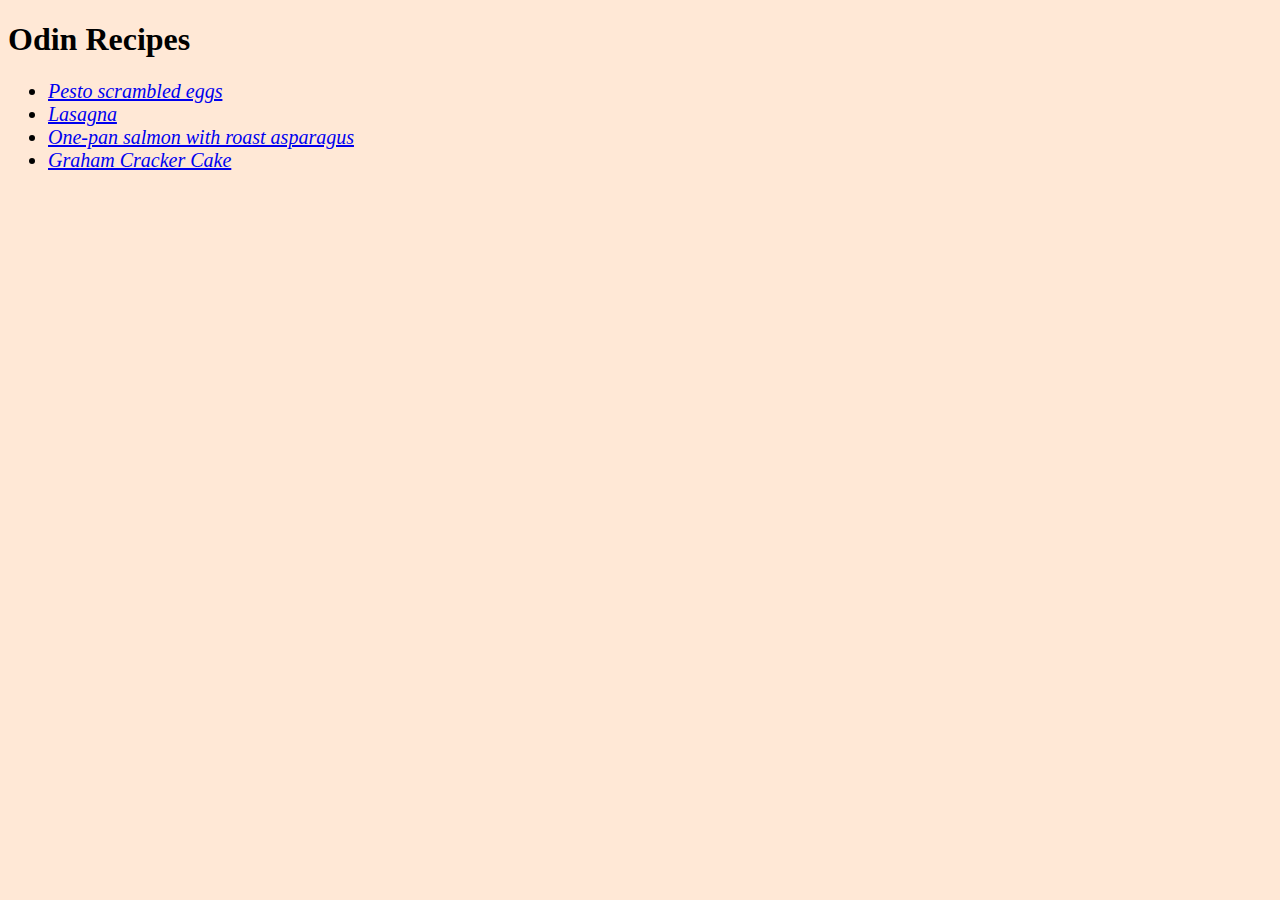
<file: index.html>
<!DOCTYPE html>
<html lang="en">
<head>
    <link rel="stylesheet" href="style.css">
    <meta charset="UTF-8">
    <meta http-equiv="X-UA-Compatible" content="IE=edge">
    <meta name="viewport" content="width=device-width, initial-scale=1.0">
    <title>Odin Recipes</title>
</head>
<body class="index-body">
    <h1 class="index-title">Odin Recipes</h1>
    <ul>
        <li class="index-list"><a href="recipes/pesto-scrambled-eggs.html"><em>Pesto scrambled eggs</em></a></li>
        <li class="index-list"><a href="recipes/lasagna.html"><em>Lasagna</em></a></li>
        <li class="index-list"><a href="recipes/one-pan-salmon-with-roast-asparagus.html"><em>One-pan salmon with roast asparagus</em></a></li>
        <li class="index-list"><a href="recipes/graham-cracker-cake.html"><em>Graham Cracker Cake</em></a></li>
    </ul>
</body>
</html>
</file>
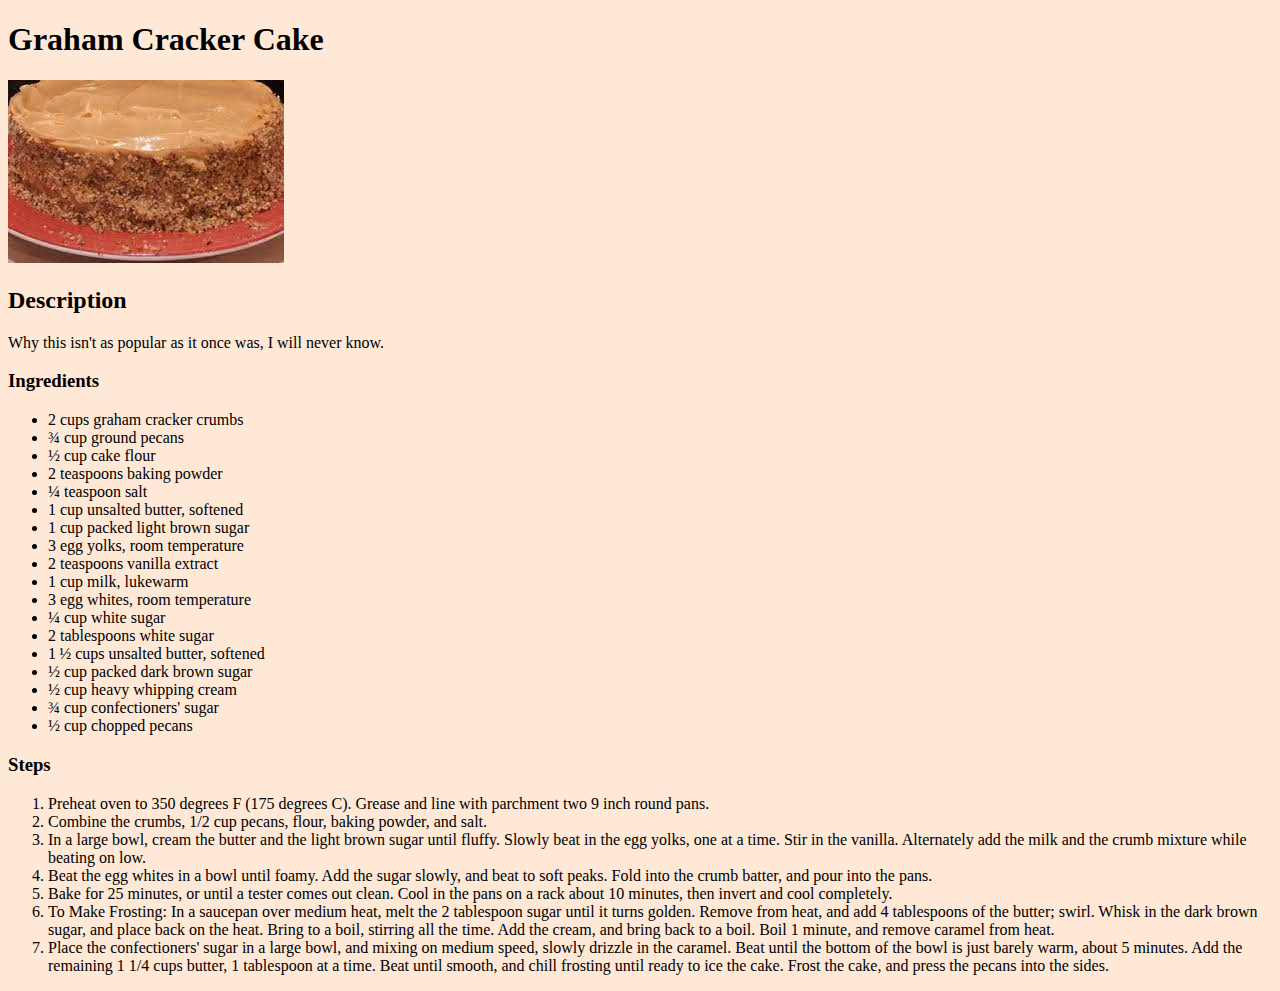
<file: recipes/graham-cracker-cake.html>
<!DOCTYPE html>
<html lang="en">
<head>
    <link rel="stylesheet" href="../style.css">
    <meta charset="UTF-8">
    <meta http-equiv="X-UA-Compatible" content="IE=edge">
    <meta name="viewport" content="width=device-width, initial-scale=1.0">
    <title>Graham Cracker Cake</title>
</head>
<body>
    <h1 class="recipe-title">Graham Cracker Cake</h1>
    <div class="image">
    <img src="images/graham-cracker-cake.jpeg">
    </div>
    <h2>Description</h2>
    <p>Why this isn't as popular as it once was, I will never know. </p>
    <h3>Ingredients</h3>
    <ul>
        <li>2 cups graham cracker crumbs </li>
        <li>¾ cup ground pecans </li>
        <li>½ cup cake flour </li>
        <li>2 teaspoons baking powder </li>
        <li>¼ teaspoon salt </li>
        <li>1 cup unsalted butter, softened </li>
        <li>1 cup packed light brown sugar </li>
        <li>3 egg yolks, room temperature </li>
        <li>2 teaspoons vanilla extract</li>
        <li>1 cup milk, lukewarm </li>
        <li>3 egg whites, room temperature </li>
        <li>¼ cup white sugar </li>
        <li>2 tablespoons white sugar </li>
        <li>1 ½ cups unsalted butter, softened </li>
        <li>½ cup packed dark brown sugar </li>
        <li>½ cup heavy whipping cream</li>
        <li>¾ cup confectioners' sugar </li>
        <li>½ cup chopped pecans </li>
    </ul>
    <h3>Steps</h3>
    <ol>
        <li>Preheat oven to 350 degrees F (175 degrees C). Grease and line with parchment two 9 inch round pans.</li>
        <li>Combine the crumbs, 1/2 cup pecans, flour, baking powder, and salt.</li>
        <li>In a large bowl, cream the butter and the light brown sugar until fluffy. Slowly beat in the egg yolks, one at a time. Stir in the vanilla. Alternately add the milk and the crumb mixture while beating on low.</li>
        <li>Beat the egg whites in a bowl until foamy. Add the sugar slowly, and beat to soft peaks. Fold into the crumb batter, and pour into the pans.</li>
        <li>Bake for 25 minutes, or until a tester comes out clean. Cool in the pans on a rack about 10 minutes, then invert and cool completely.</li>
        <li>To Make Frosting: In a saucepan over medium heat, melt the 2 tablespoon sugar until it turns golden. Remove from heat, and add 4 tablespoons of the butter; swirl. Whisk in the dark brown sugar, and place back on the heat. Bring to a boil, stirring all the time. Add the cream, and bring back to a boil. Boil 1 minute, and remove caramel from heat.</li>
        <li>Place the confectioners' sugar in a large bowl, and mixing on medium speed, slowly drizzle in the caramel. Beat until the bottom of the bowl is just barely warm, about 5 minutes. Add the remaining 1 1/4 cups butter, 1 tablespoon at a time. Beat until smooth, and chill frosting until ready to ice the cake. Frost the cake, and press the pecans into the sides.</li>
    </ol>
</body>
</html>
</file>
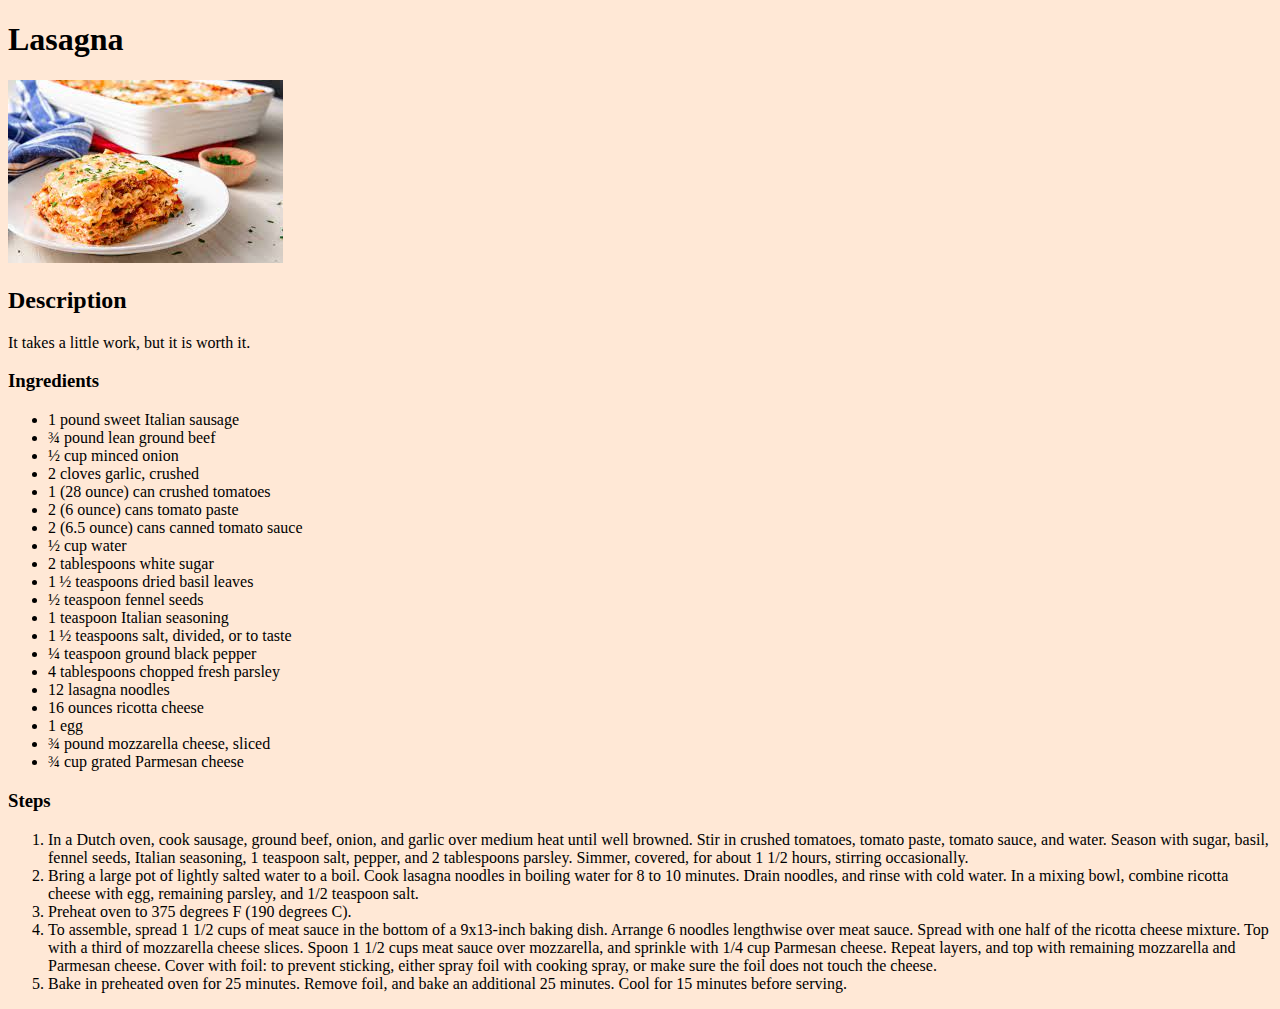
<file: recipes/lasagna.html>
<!DOCTYPE html>
<html lang="en">
<head>
    <link rel="stylesheet" href="../style.css">
    <meta charset="UTF-8">
    <meta http-equiv="X-UA-Compatible" content="IE=edge">
    <meta name="viewport" content="width=device-width, initial-scale=1.0">
    <title>Lasagna</title>
</head>
<body>
    <h1 class="recipe-title">Lasagna</h1>
    <img src="images/lasagna.jpeg">
    <h2>Description</h2>
    <p>It takes a little work, but it is worth it.</p>
    <h3>Ingredients</h3>
    <ul>
        <li>1 pound sweet Italian sausage </li>
        <li>¾ pound lean ground beef </li>
        <li>½ cup minced onion</li>
        <li>2 cloves garlic, crushed </li>
        <li>1 (28 ounce) can crushed tomatoes </li>
        <li>2 (6 ounce) cans tomato paste </li>
        <li>2 (6.5 ounce) cans canned tomato sauce </li>
        <li>½ cup water </li>
        <li>2 tablespoons white sugar </li>
        <li>1 ½ teaspoons dried basil leaves</li>
        <li>½ teaspoon fennel seeds </li>
        <li>1 teaspoon Italian seasoning </li>
        <li>1 ½ teaspoons salt, divided, or to taste </li>
        <li>¼ teaspoon ground black pepper </li>
        <li>4 tablespoons chopped fresh parsley </li>
        <li>12 lasagna noodles </li>
        <li>16 ounces ricotta cheese </li>
        <li>1 egg </li>
        <li>¾ pound mozzarella cheese, sliced</li>
        <li>¾ cup grated Parmesan cheese </li>
    </ul>
    <h3>Steps</h3>
    <ol>
        <li>In a Dutch oven, cook sausage, ground beef, onion, and garlic over medium heat until well browned. Stir in crushed tomatoes, tomato paste, tomato sauce, and water. Season with sugar, basil, fennel seeds, Italian seasoning, 1 teaspoon salt, pepper, and 2 tablespoons parsley. Simmer, covered, for about 1 1/2 hours, stirring occasionally.</li>
        <li>Bring a large pot of lightly salted water to a boil. Cook lasagna noodles in boiling water for 8 to 10 minutes. Drain noodles, and rinse with cold water. In a mixing bowl, combine ricotta cheese with egg, remaining parsley, and 1/2 teaspoon salt.</li>
        <li>Preheat oven to 375 degrees F (190 degrees C).</li>
        <li>To assemble, spread 1 1/2 cups of meat sauce in the bottom of a 9x13-inch baking dish. Arrange 6 noodles lengthwise over meat sauce. Spread with one half of the ricotta cheese mixture. Top with a third of mozzarella cheese slices. Spoon 1 1/2 cups meat sauce over mozzarella, and sprinkle with 1/4 cup Parmesan cheese. Repeat layers, and top with remaining mozzarella and Parmesan cheese. Cover with foil: to prevent sticking, either spray foil with cooking spray, or make sure the foil does not touch the cheese.</li>
        <li>Bake in preheated oven for 25 minutes. Remove foil, and bake an additional 25 minutes. Cool for 15 minutes before serving.</li>
    </ol>
</body>
</html>
</file>
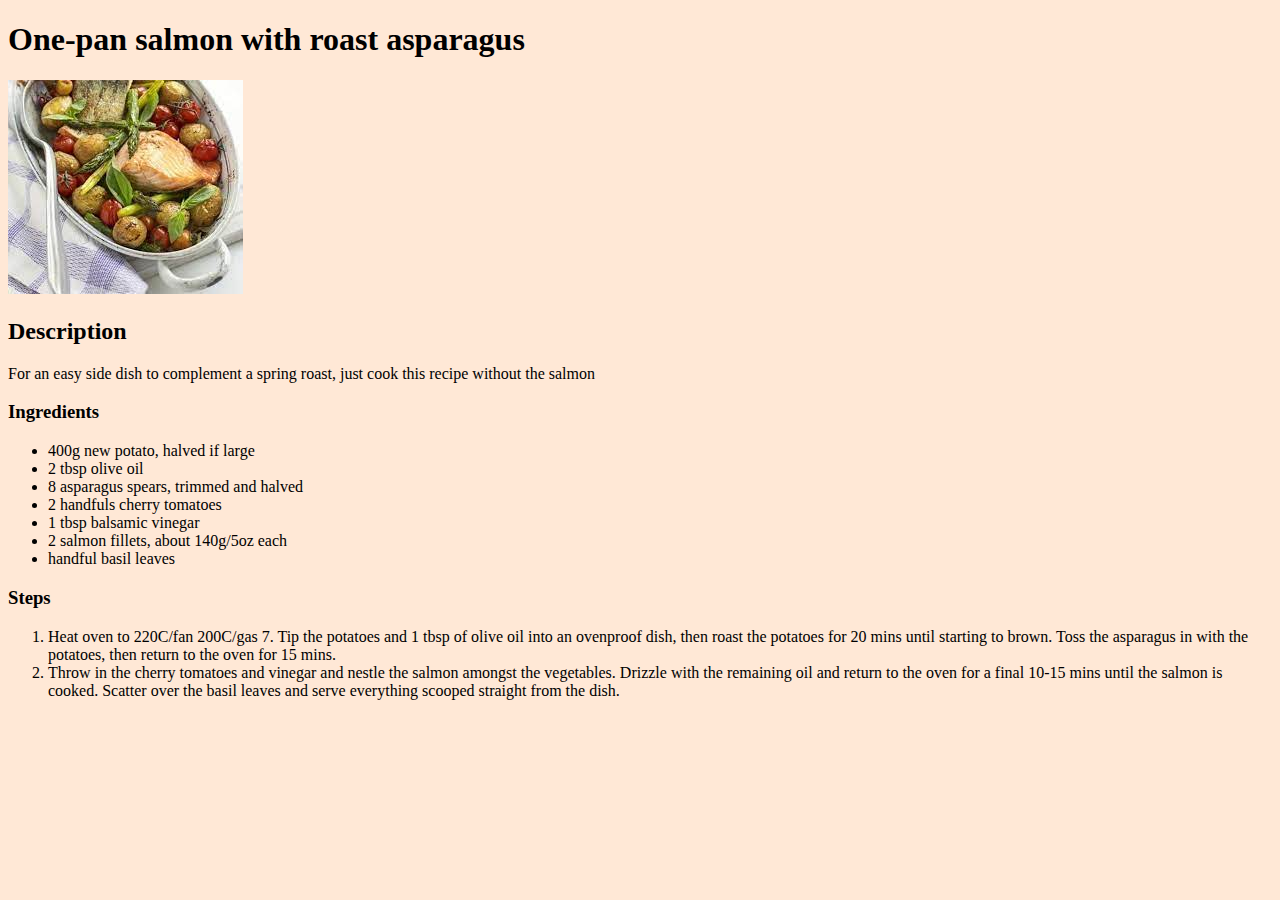
<file: recipes/one-pan-salmon-with-roast-asparagus.html>
<!DOCTYPE html>
<html lang="en">
<head>
    <link rel="stylesheet" href="../style.css">
    <meta charset="UTF-8">
    <meta http-equiv="X-UA-Compatible" content="IE=edge">
    <meta name="viewport" content="width=device-width, initial-scale=1.0">
    <title>One-pan salmon with roast asparagus</title>
</head>
<body>
    <h1 class="recipe-title">One-pan salmon with roast asparagus</h1>
    <img src="images/one-pan-salmon-with-roast-asparagus.jpeg">
    <h2>Description</h2>
    <p>For an easy side dish to complement a spring roast, just cook this recipe without the salmon</p>
    <h3>Ingredients</h3>
    <ul>
        <li>400g new potato, halved if large</li>
        <li>2 tbsp olive oil</li>
        <li>8 asparagus spears, trimmed and halved</li>
        <li>2 handfuls cherry tomatoes</li>
        <li>1 tbsp balsamic vinegar</li>
        <li>2 salmon fillets, about 140g/5oz each</li>
        <li>handful basil leaves</li>
    </ul>
    <h3>Steps</h3>
    <ol>
        <li>Heat oven to 220C/fan 200C/gas 7. Tip the potatoes and 1 tbsp of olive oil into an ovenproof dish, then roast the potatoes for 20 mins until starting to brown. Toss the asparagus in with the potatoes, then return to the oven for 15 mins.</li>
        <li>Throw in the cherry tomatoes and vinegar and nestle the salmon amongst the vegetables. Drizzle with the remaining oil and return to the oven for a final 10-15 mins until the salmon is cooked. Scatter over the basil leaves and serve everything scooped straight from the dish.</li>
    </ol>
</body>
</html>
</file>
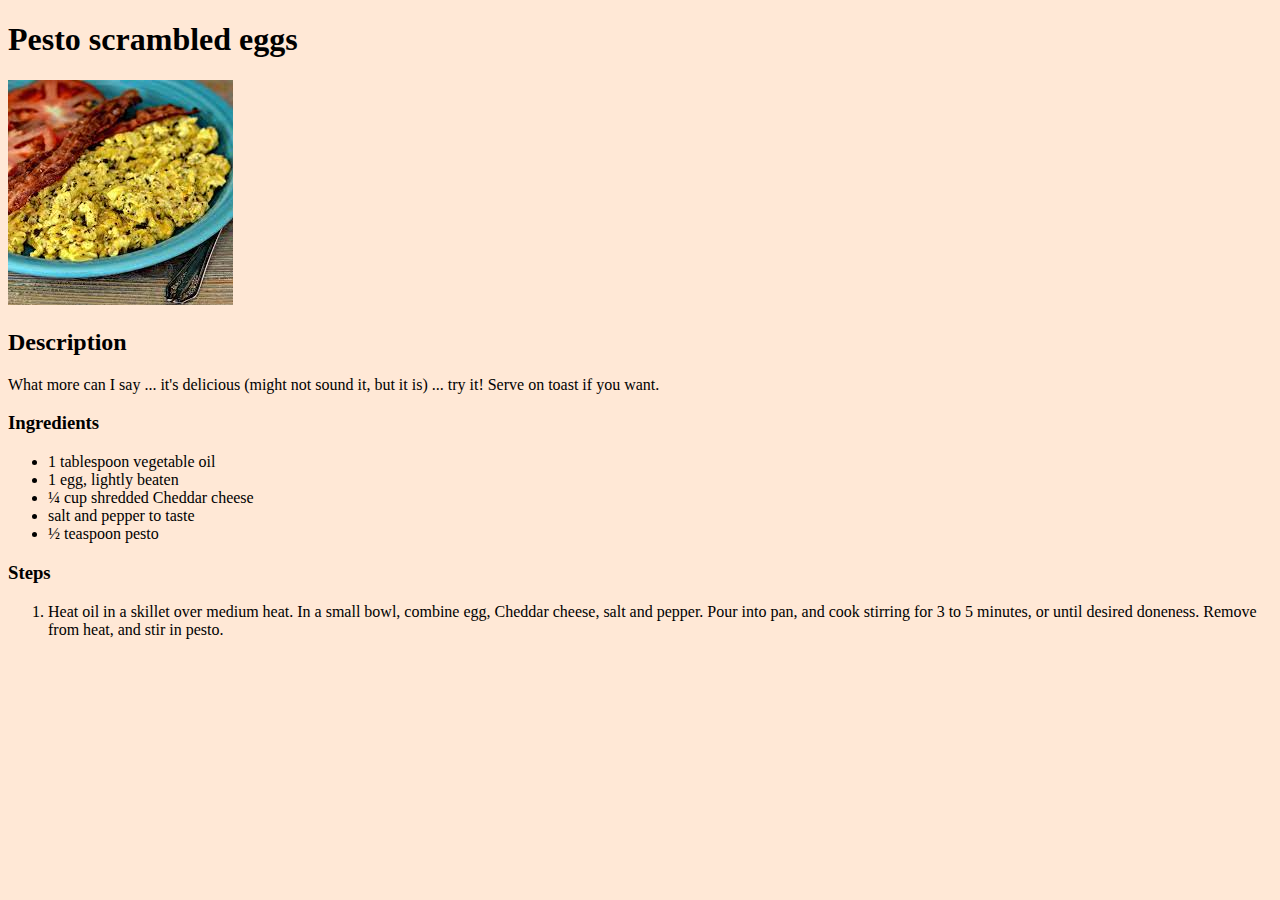
<file: recipes/pesto-scrambled-eggs.html>
<!DOCTYPE html>
<html lang="en">
<head>
    <link rel="stylesheet" href="../style.css">
    <meta charset="UTF-8">
    <meta http-equiv="X-UA-Compatible" content="IE=edge">
    <meta name="viewport" content="width=device-width, initial-scale=1.0">
    <title>Pesto scrambled eggs</title>
</head>
<body>
    <h1 class="recipe-title">Pesto scrambled eggs</h1>
    <img src="images/pesto-scrambled-eggs.jpeg">
    <h2>Description</h2>
    <p>What more can I say ... it's delicious (might not sound it, but it is) ... try it! Serve on toast if you want.</p>
    <h3>Ingredients</h3>
    <ul>
        <li>1 tablespoon vegetable oil</li>
        <li>1 egg, lightly beaten </li>
        <li>¼ cup shredded Cheddar cheese</li>
        <li> salt and pepper to taste</li>
        <li>½ teaspoon pesto </li>
    </ul>
    <h3>Steps</h3>
    <ol>
        <li>Heat oil in a skillet over medium heat. In a small bowl, combine egg, Cheddar cheese, salt and pepper. Pour into pan, and cook stirring for 3 to 5 minutes, or until desired doneness. Remove from heat, and stir in pesto.</li>
    </ol>
</body>
</html>
</file>
<file: style.css>
body{
    background-color: #ffe8d6;
}

.index.title{
    color:red;
    text-align: center;
    font-size: 36px;
}

.index-list{
    font-size: 20px;
}
</file>
